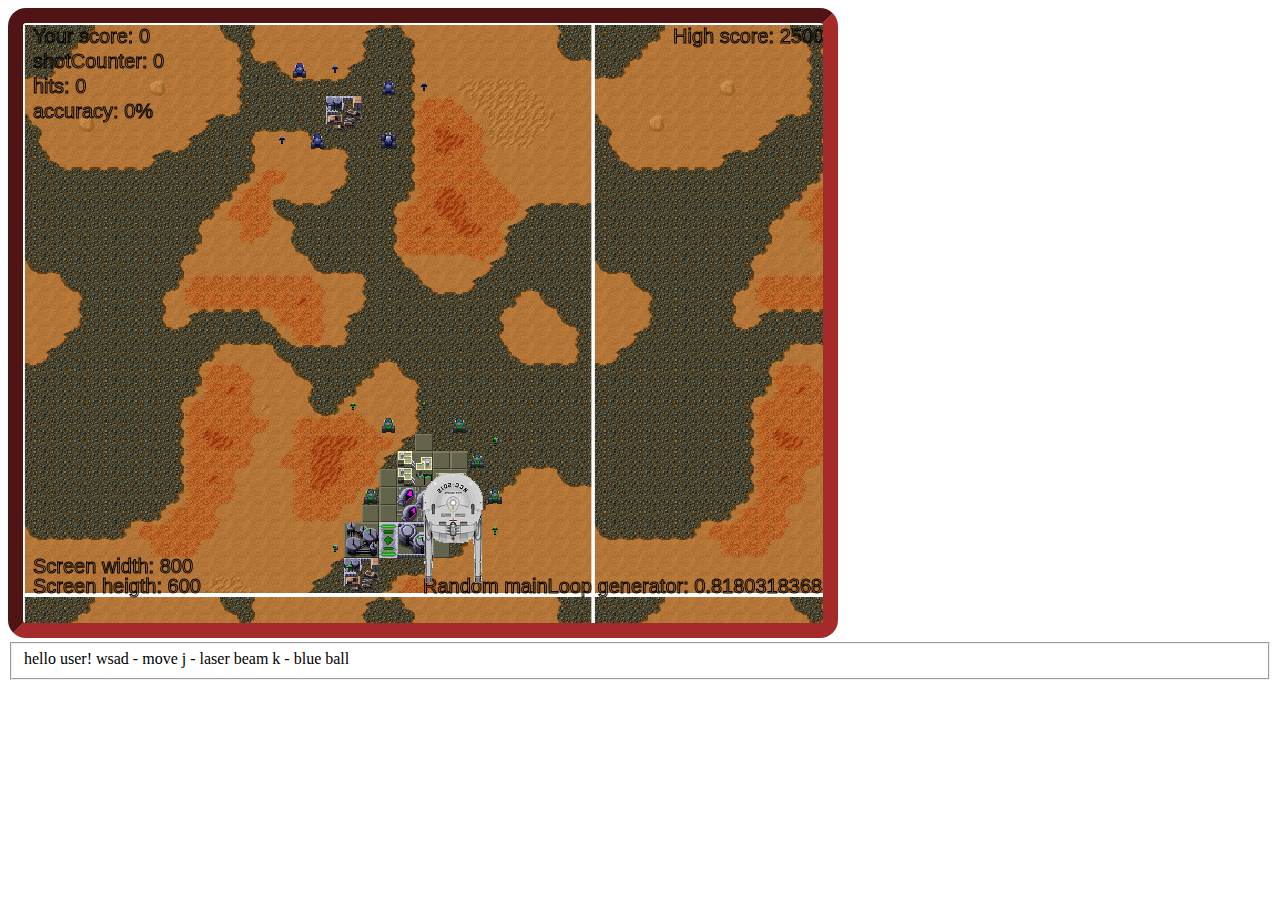
<file: Pogromca/game.html>
﻿<!DOCTYPE html>
<html>
<head>
    <title></title>
	<meta charset="utf-8" />
    <script src="main.js"></script>
    <link rel="stylesheet" href="style.css" />
    <style>

        canvas {

            background-image: url('a2c.png');
            background-image: width( 1200); 

            border: 15px inset brown;
            border-radius: 18px;

        }

    </style>
</head>
<body>
	
    <canvas width="800" height="600">

    </canvas>
<div>
<fieldset>
hello user!
wsad - move
j - laser beam
k - blue ball
</fieldset>
</div>	
</body>
</html>
</file>
<file: Pogromca/style.css>
﻿canvas{

    background-image: url('img/a2c.png');
    background-image: width( 1200); 
    border: 15px inset brown;
    border-radius: 18px;
}
</file>
